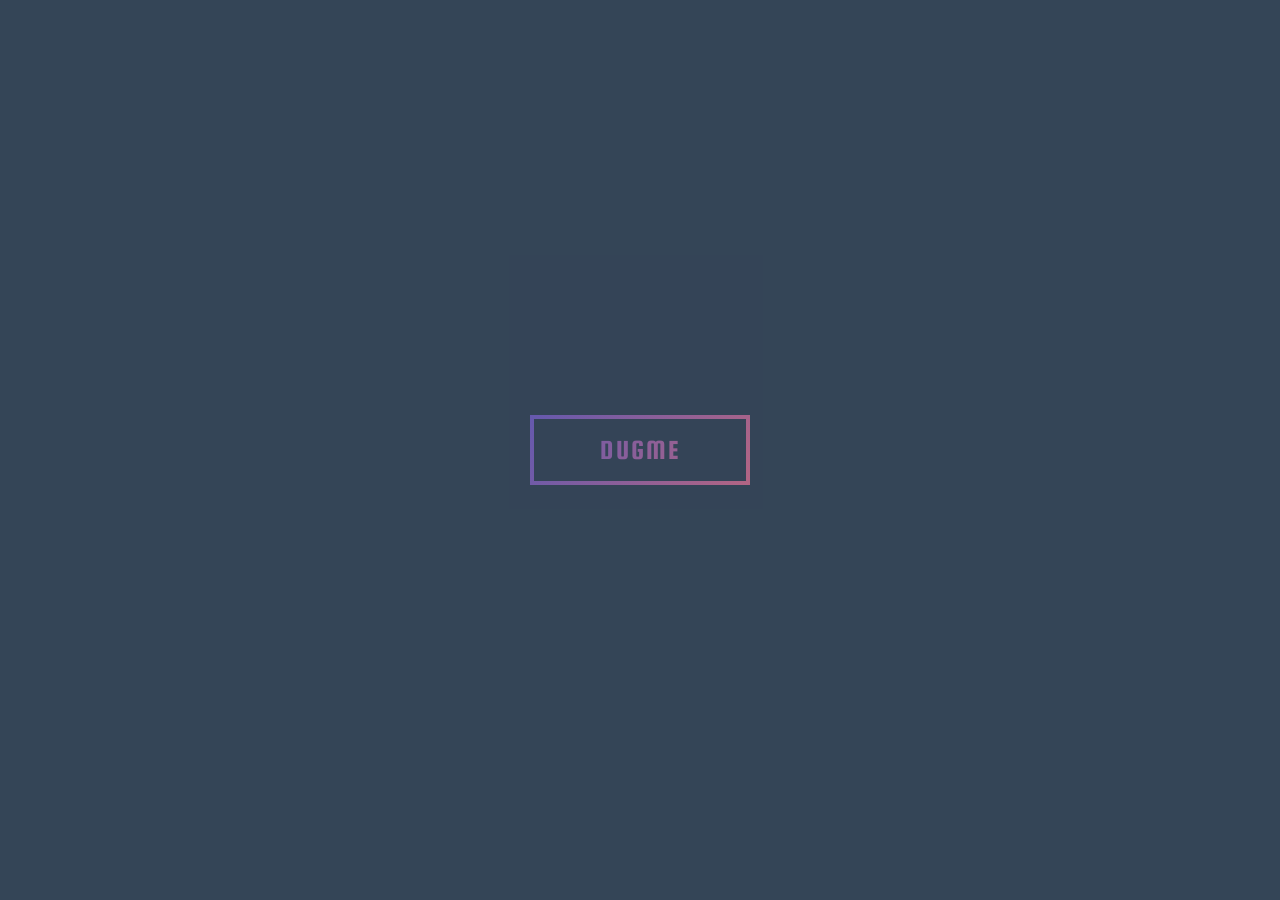
<file: vjezbe3/animated gradient ghost button/index.html>
<!DOCTYPE html>
<html lang="en">
<head>
    <meta charset="UTF-8">
    <meta name="viewport" content="width=device-width, initial-scale=1.0">
    <title>My Webpage</title>
    <link rel="stylesheet" href="style.css">
</head>
<body>
    

	<a href="#" target="_blank"><span>dugme</span></a>


</body>
</html>
</file>
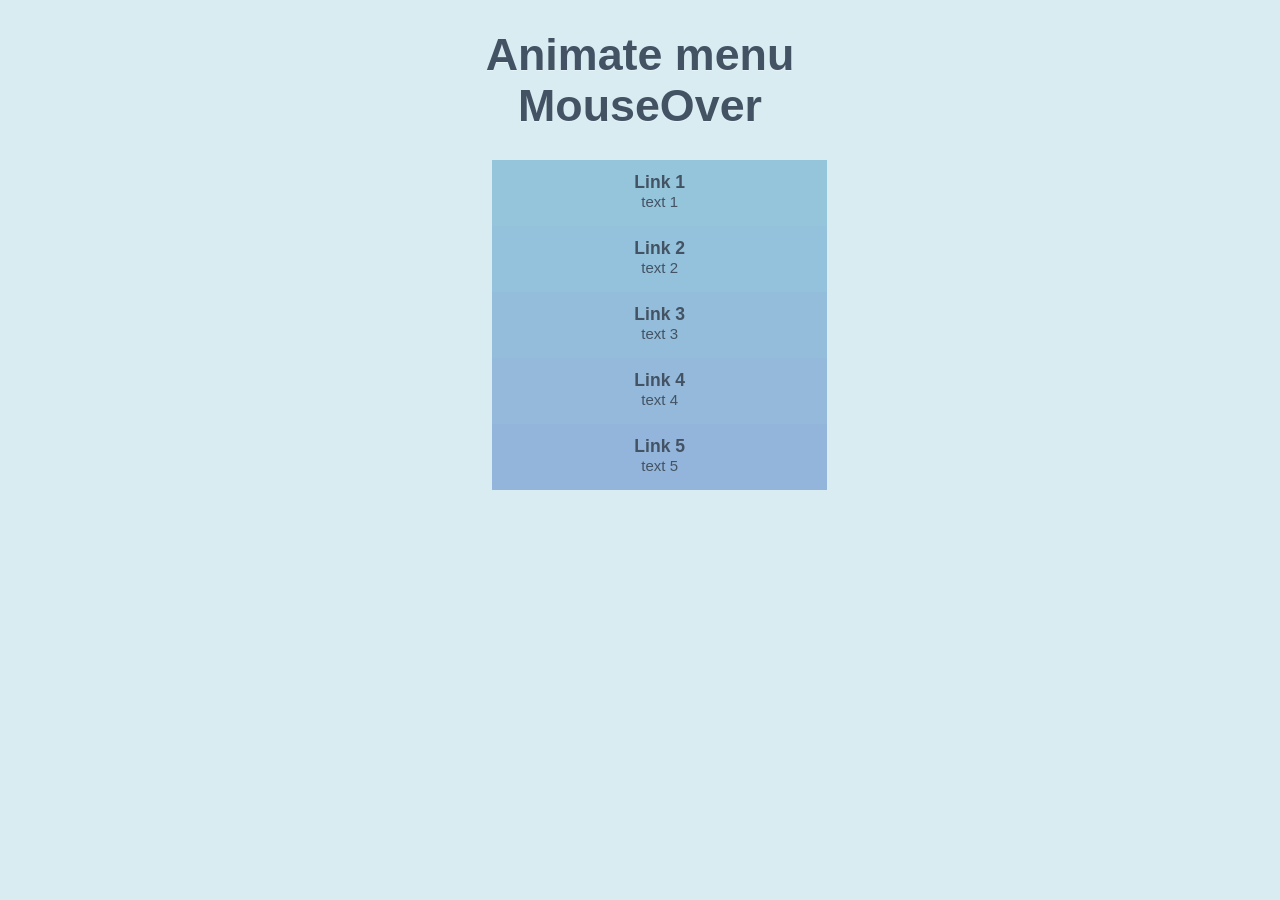
<file: vjezbe3/animated menu/index.html>
<!DOCTYPE html>
<html lang="en">
<head>
    <meta charset="UTF-8">
    <meta name="viewport" content="width=device-width, initial-scale=1.0">
    <title>My Webpage</title>
    <link rel="stylesheet" href="style.css">
</head>
<body>
    
	<div class="container ta-c">
	  <h2 class="p-r">Animate menu MouseOver</h2>
		<nav class="menu animated flipInX">
		  <ul class="no-ls ta-l t-all">
			<li>
			  <a href="#">
				<h3>Link 1</h3>
				<p>text 1</p>
			  </a>
			</li>
			<li>
			  <a href="#">
				<h3>Link 2</h3>
				<p>text 2</p>
			  </a>
				</li>
				<li>
			  <a href="#">
				<h3>Link 3</h3>
				<p>text 3</p>
			  </a>
			</li>
			<li>
			  <a href="#">
				<h3>Link 4</h3>
				<p>text 4</p>
			  </a>
			</li>
			<li>
			   <a href="#">
				 <h3>Link 5</h3>
				 <p>text 5</p>
			   </a>
			</li>
			
		  </ul>
	   </nav>
	  </div>

	
</body>
</html>
</file>
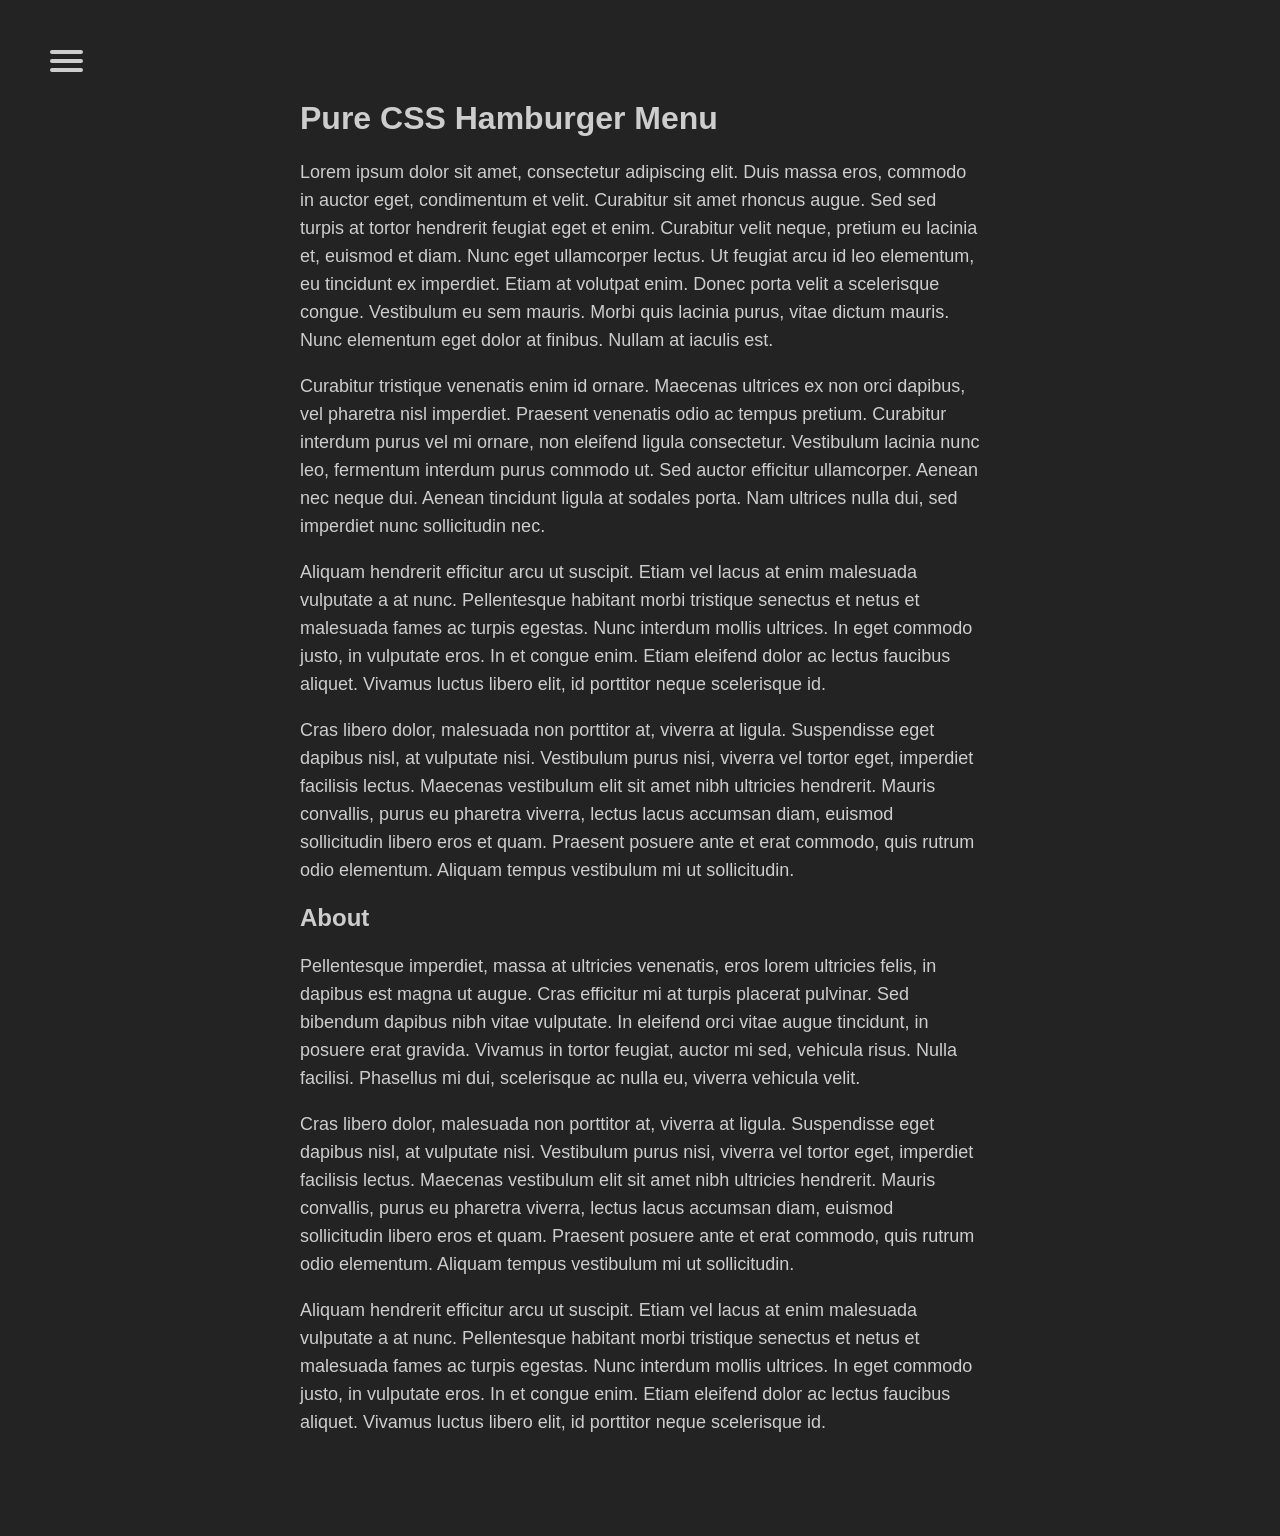
<file: vjezbe3/hamburger menu/index.html>
<!DOCTYPE html>
<html lang="en">
<head>
    <meta charset="UTF-8">
    <meta name="viewport" content="width=device-width, initial-scale=1.0">
    <title>My Webpage</title>
    <link rel="stylesheet" href="style.css">
</head>
<body>

<nav role="navigation">
  <div id="menuToggle">
   
    <input type="checkbox" id="menuCheckbox" />
    
    
    <span></span>
    <span></span>
    <span></span>
    
  
    <ul id="menu">
     
      <li>
        <a href="#">
          <label for="menuCheckbox" onclick="this.parentNode.click();">Home</label>
        </a>
      </li>
      <li>
        <a href="#about">
          <label for="menuCheckbox" onclick="this.parentNode.click();">About</label>
        </a>
      </li>
      
     
      <li><label for="menuCheckbox"><a>Info</a></label></li>
      <li><label for="menuCheckbox"><a>Contact</a></label></li>
      
      
      <li>
        <a href="https://erikterwan.com/" target="_blank">Show me more</a>
      </li>
    </ul>
  </div>
</nav>
<main>
  <h1>Pure CSS Hamburger Menu</h1>
  <p>Lorem ipsum dolor sit amet, consectetur adipiscing elit. Duis massa eros, commodo in auctor eget, condimentum et velit. Curabitur sit amet rhoncus augue. Sed sed turpis at tortor hendrerit feugiat eget et enim. Curabitur velit neque, pretium eu lacinia et, euismod et diam. Nunc eget ullamcorper lectus. Ut feugiat arcu id leo elementum, eu tincidunt ex imperdiet. Etiam at volutpat enim. Donec porta velit a scelerisque congue. Vestibulum eu sem mauris. Morbi quis lacinia purus, vitae dictum mauris. Nunc elementum eget dolor at finibus. Nullam at iaculis est.</p>

  <p>Curabitur tristique venenatis enim id ornare. Maecenas ultrices ex non orci dapibus, vel pharetra nisl imperdiet. Praesent venenatis odio ac tempus pretium. Curabitur interdum purus vel mi ornare, non eleifend ligula consectetur. Vestibulum lacinia nunc leo, fermentum interdum purus commodo ut. Sed auctor efficitur ullamcorper. Aenean nec neque dui. Aenean tincidunt ligula at sodales porta. Nam ultrices nulla dui, sed imperdiet nunc sollicitudin nec.</p>
  
  <p>Aliquam hendrerit efficitur arcu ut suscipit. Etiam vel lacus at enim malesuada vulputate a at nunc. Pellentesque habitant morbi tristique senectus et netus et malesuada fames ac turpis egestas. Nunc interdum mollis ultrices. In eget commodo justo, in vulputate eros. In et congue enim. Etiam eleifend dolor ac lectus faucibus aliquet. Vivamus luctus libero elit, id porttitor neque scelerisque id.</p>

  <p>Cras libero dolor, malesuada non porttitor at, viverra at ligula. Suspendisse eget dapibus nisl, at vulputate nisi. Vestibulum purus nisi, viverra vel tortor eget, imperdiet facilisis lectus. Maecenas vestibulum elit sit amet nibh ultricies hendrerit. Mauris convallis, purus eu pharetra viverra, lectus lacus accumsan diam, euismod sollicitudin libero eros et quam. Praesent posuere ante et erat commodo, quis rutrum odio elementum. Aliquam tempus vestibulum mi ut sollicitudin.</p>
  
  <h2 id="about">About</h2>
  <p>Pellentesque imperdiet, massa at ultricies venenatis, eros lorem ultricies felis, in dapibus est magna ut augue. Cras efficitur mi at turpis placerat pulvinar. Sed bibendum dapibus nibh vitae vulputate. In eleifend orci vitae augue tincidunt, in posuere erat gravida. Vivamus in tortor feugiat, auctor mi sed, vehicula risus. Nulla facilisi. Phasellus mi dui, scelerisque ac nulla eu, viverra vehicula velit.</p>

  <p>Cras libero dolor, malesuada non porttitor at, viverra at ligula. Suspendisse eget dapibus nisl, at vulputate nisi. Vestibulum purus nisi, viverra vel tortor eget, imperdiet facilisis lectus. Maecenas vestibulum elit sit amet nibh ultricies hendrerit. Mauris convallis, purus eu pharetra viverra, lectus lacus accumsan diam, euismod sollicitudin libero eros et quam. Praesent posuere ante et erat commodo, quis rutrum odio elementum. Aliquam tempus vestibulum mi ut sollicitudin.</p>
  
  <p>Aliquam hendrerit efficitur arcu ut suscipit. Etiam vel lacus at enim malesuada vulputate a at nunc. Pellentesque habitant morbi tristique senectus et netus et malesuada fames ac turpis egestas. Nunc interdum mollis ultrices. In eget commodo justo, in vulputate eros. In et congue enim. Etiam eleifend dolor ac lectus faucibus aliquet. Vivamus luctus libero elit, id porttitor neque scelerisque id.</p>
</main>

</body>
</html>
</file>
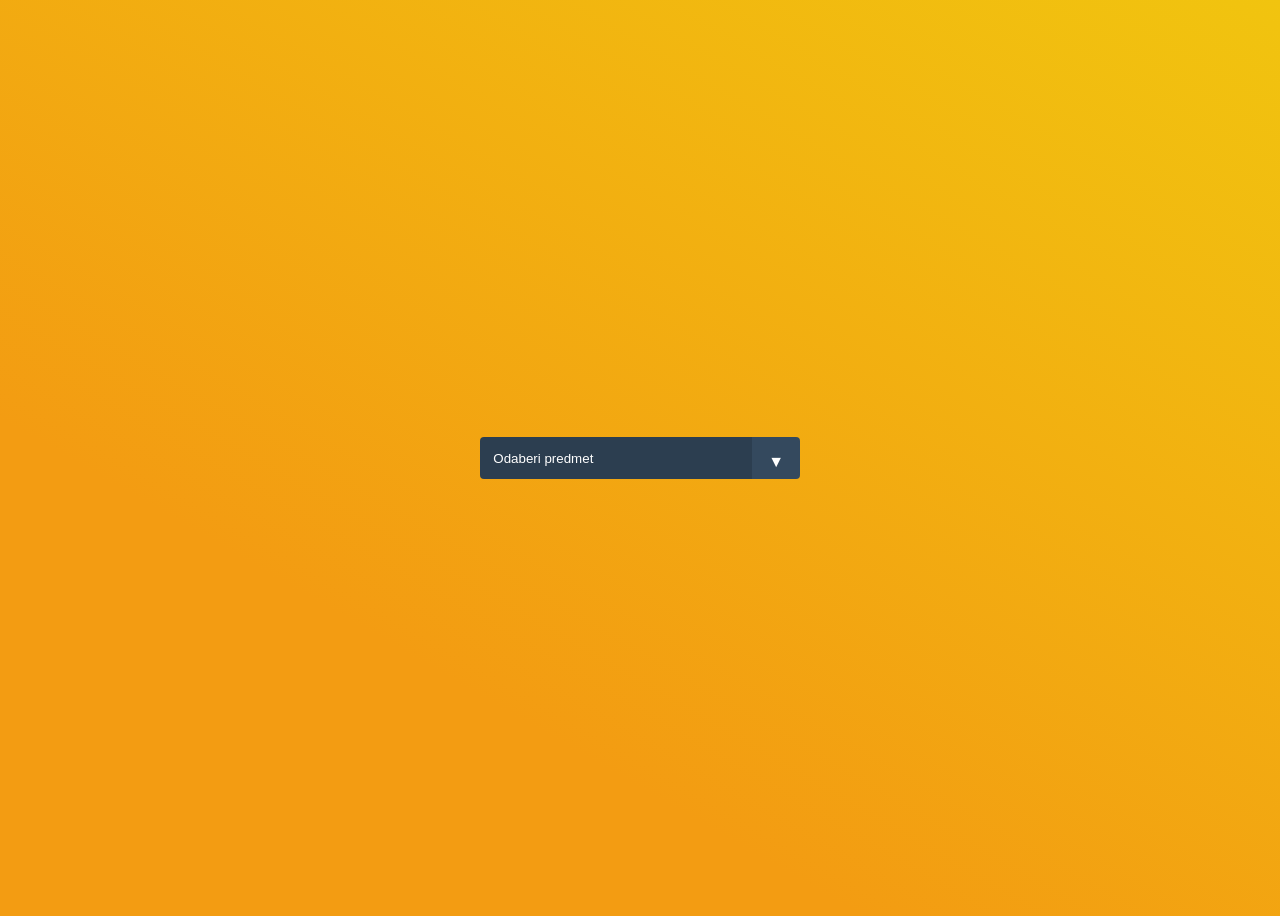
<file: vjezbe3/select dropdown menu/index.html>
<!DOCTYPE html>
<html lang="en">
<head>
    <meta charset="UTF-8">
    <meta name="viewport" content="width=device-width, initial-scale=1.0">
    <title>My Webpage</title>
    <link rel="stylesheet" href="style.css">
</head>
<body>
    	<label class="select">
	  <select>
		<option value="1">Odaberi predmet</option>
		<option value="2">Web development</option>
		<option value="3">Programiranje u Javi</option>
		<option value="4">Razvoj mobilnih aplikacija</option>
		<option value="5">Uvod u analizu podataka</option>
	  </select>
	</label>
	

</body>
</html>
</file>
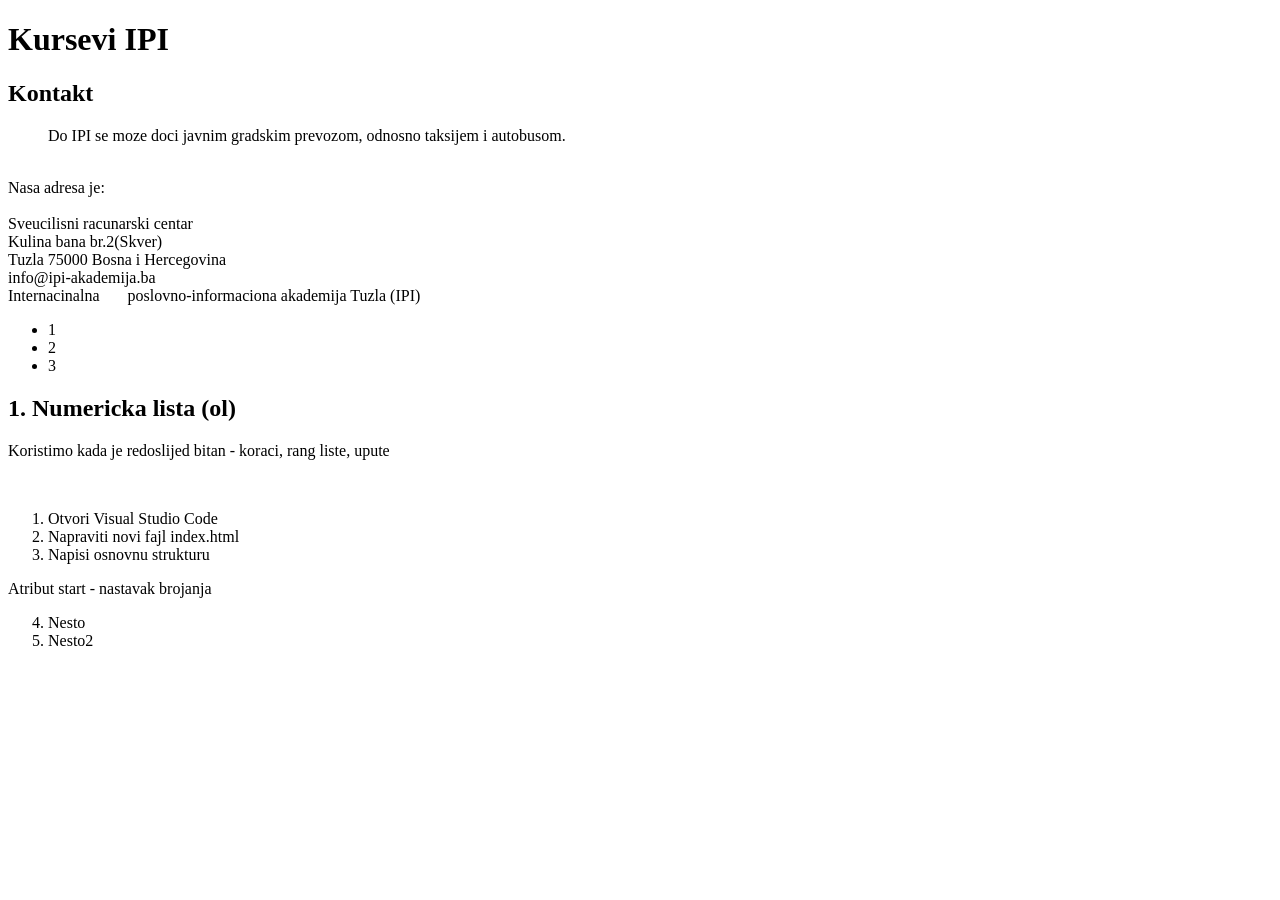
<file: vjezbe1/kontakt.html>
<!doctype html>
<html>
    <head>
        <title>Kursevi IPI</title>
    </head>
    <body>
        <h1>Kursevi IPI</h1>
        <h2>Kontakt</h2>
        <blockquote>Do IPI se moze doci javnim gradskim prevozom, odnosno taksijem i autobusom.</blockquote>
        <br />
        Nasa adresa je:
        <br /><br />
        Sveucilisni racunarski centar <br />
        Kulina bana br.2(Skver)
        <br />
        Tuzla 75000 Bosna i Hercegovina
        <br />
        info@ipi-akademija.ba
        <br />
        Internacinalna &nbsp; &nbsp; &nbsp; poslovno-informaciona akademija Tuzla (IPI)
        <ul>
            <li>1</li>
            <li>2</li>
            <li>3</li>
        </ul>

        <h2>1. Numericka lista (ol)</h2>
        <p>Koristimo kada je redoslijed bitan - koraci, rang liste, upute</p>
        <br />
        <ol>
            <li>Otvori Visual Studio Code</li>
            <li>Napraviti novi fajl index.html</li>
            <li>Napisi osnovnu strukturu</li>
        </ol>
        <p>Atribut start - nastavak brojanja</p>
        <ol start="4">
            <li>Nesto</li>
            <li>Nesto2</li>
        </ol>
    </body>
</html>
</file>
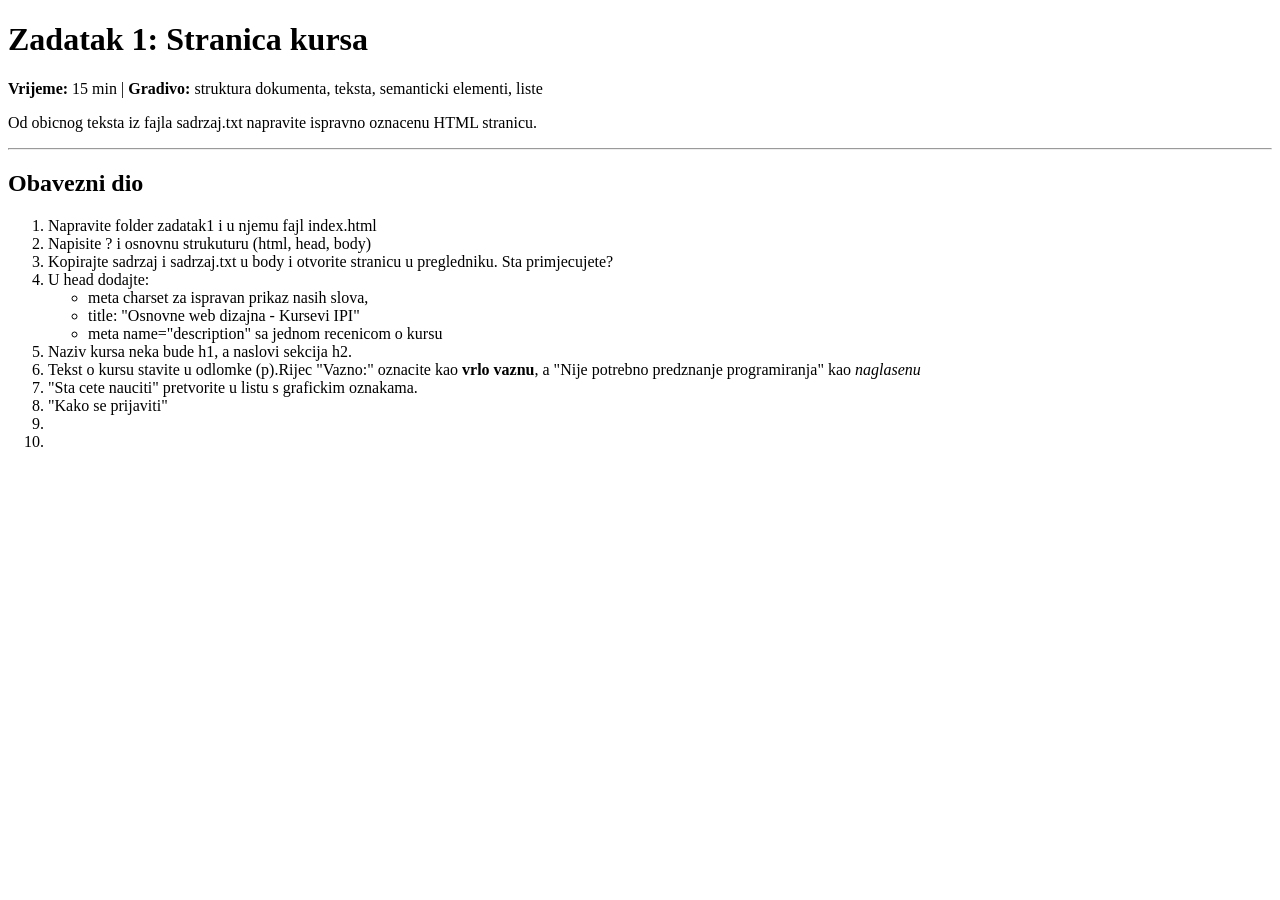
<file: vjezbe1/zadatak2.html>
<!doctype html>
<html lang="en">
    <head>
        <title>Zadatak 1</title>
    </head>
    <body>
        <h1>Zadatak 1: Stranica kursa</h1>
        <span><b>Vrijeme: </b> 15 min </span> |
        <span><b>Gradivo: </b>struktura dokumenta, teksta, semanticki elementi, liste</span>
        <br />
        <p>Od obicnog teksta iz fajla sadrzaj.txt napravite ispravno oznacenu HTML stranicu.</p>
        <hr />
        <h2>Obavezni dio</h2>
        <ol>
            <li>Napravite folder zadatak1 i u njemu fajl index.html</li>
            <li>Napisite ? i osnovnu strukuturu (html, head, body)</li>
            <li>Kopirajte sadrzaj i sadrzaj.txt u body i otvorite stranicu u pregledniku. Sta primjecujete?</li>
            <li>
                U head dodajte:
                <ul>
                    <li>meta charset za ispravan prikaz nasih slova,</li>
                    <li>title: "Osnovne web dizajna - Kursevi IPI"</li>
                    <li>meta name="description" sa jednom recenicom o kursu</li>
                </ul>
            </li>
            <li>Naziv kursa neka bude h1, a naslovi sekcija h2.</li>
            <li>
                Tekst o kursu stavite u odlomke (p).Rijec "Vazno:" oznacite kao <b>vrlo vaznu</b>, a "Nije potrebno
                predznanje programiranja" kao <i>naglasenu</i>
            </li>
            <li>"Sta cete nauciti" pretvorite u listu s grafickim oznakama.</li>
            <li>"Kako se prijaviti"</li>
            <li></li>
            <li></li>
        </ol>
    </body>
</html>
</file>
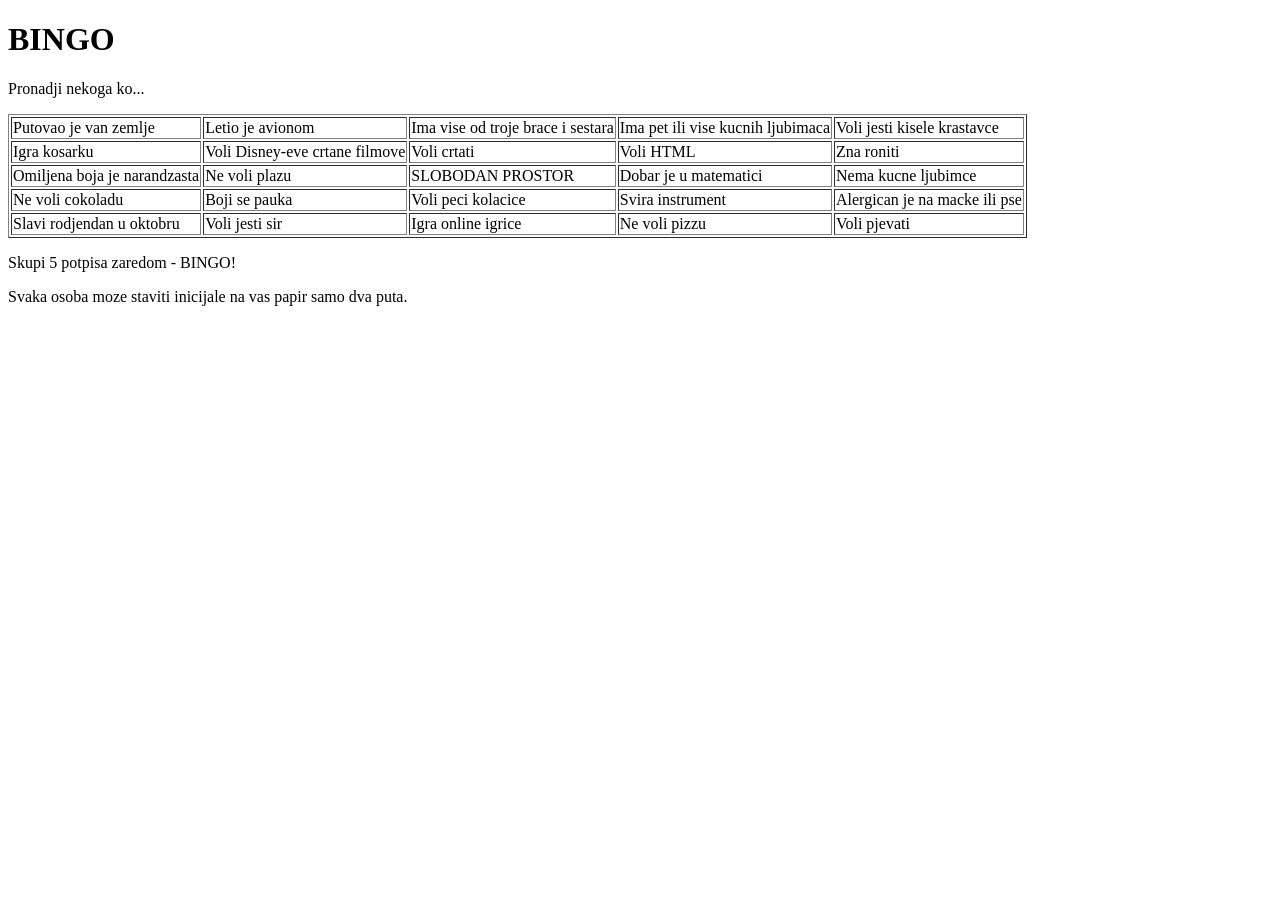
<file: vjezbe2/bingo.html>
<!doctype html>
<html lang="en">
    <head>
        <meta charset="UTF-8" />
        <title>Document</title>
    </head>
    <body>
        <h1>BINGO</h1>
        <p>Pronadji nekoga ko...</p>
        <table border="1">
            <tr>
                <td>Putovao je van zemlje</td>
                <td>Letio je avionom</td>
                <td>Ima vise od troje brace i sestara</td>
                <td>Ima pet ili vise kucnih ljubimaca</td>
                <td>Voli jesti kisele krastavce</td>
            </tr>
            <tr>
                <td>Igra kosarku</td>
                <td>Voli Disney-eve crtane filmove</td>
                <td>Voli crtati</td>
                <td>Voli HTML</td>
                <td>Zna roniti</td>
            </tr>
            <tr>
                <td>Omiljena boja je narandzasta</td>
                <td>Ne voli plazu</td>
                <td>SLOBODAN PROSTOR</td>
                <td>Dobar je u matematici</td>
                <td>Nema kucne ljubimce</td>
            </tr>
            <tr>
                <td>Ne voli cokoladu</td>
                <td>Boji se pauka</td>
                <td>Voli peci kolacice</td>
                <td>Svira instrument</td>
                <td>Alergican je na macke ili pse</td>
            </tr>
            <tr>
                <td>Slavi rodjendan u oktobru</td>
                <td>Voli jesti sir</td>
                <td>Igra online igrice</td>
                <td>Ne voli pizzu</td>
                <td>Voli pjevati</td>
            </tr>
        </table>
        <p>Skupi 5 potpisa zaredom - BINGO!</p>
        <p>Svaka osoba moze staviti inicijale na vas papir samo dva puta.</p>
    </body>
</html>
</file>
<file: vjezbe3/animated gradient ghost button/style.css>
@import url(https://fonts.googleapis.com/css?family=Squada+One);
body {
  background: #344557 url(https://unsplash.imgix.net/photo-1423683249427-8ca22bd873e0?fit=crop&fm=jpg&h=700&q=75&w=1050) 0 0 no-repeat;
  background-size: cover;
}
body:after {
  content: '';
  background: rgba(52, 69, 87, 0.85);
}

a {
  display: block;
  width: 220px;
  height: 70px;
  z-index: 1;
}
a:after {
  content: '';
  background: linear-gradient(120deg, #6559ae, #ff7159, #6559ae);
  background-size: 400% 400%;
  -webkit-clip-path: polygon(0% 100%, 4px 100%, 4px 4px, 216px 4px, 216px 66px, 4px 66px, 4px 100%, 100% 100%, 100% 0%, 0% 0%);
  -moz-animation: gradient 3s ease-in-out infinite, border 1s forwards ease-in-out reverse;
  -webkit-animation: gradient 3s ease-in-out infinite, border 1s forwards ease-in-out reverse;
  animation: gradient 3s ease-in-out infinite, border 1s forwards ease-in-out reverse;
}
a > span {
  display: block;
  background: linear-gradient(120deg, #6559ae, #ff7159, #6559ae);
  background-size: 400% 400%;
  -webkit-background-clip: text;
  -webkit-text-fill-color: transparent;
  -moz-animation: gradient 3s ease-in-out infinite;
  -webkit-animation: gradient 3s ease-in-out infinite;
  animation: gradient 3s ease-in-out infinite;
}

/* helpers */
.absolute-centering, body:after, a, a:after {
  position: absolute;
  top: 0;
  left: 0;
  right: 0;
  bottom: 0;
  margin: auto;
}

.text-formatting, a {
  text-transform: uppercase;
  text-decoration: none;
  text-align: center;
  letter-spacing: 2px;
  line-height: 70px;
  font-family: 'Squada One', cursive;
  font-size: 28px;
}

/* motion */
@-moz-keyframes gradient {
  0% {
    background-position: 14% 0%;
  }
  50% {
    background-position: 87% 100%;
  }
  100% {
    background-position: 14% 0%;
  }
}
@-webkit-keyframes gradient {
  0% {
    background-position: 14% 0%;
  }
  50% {
    background-position: 87% 100%;
  }
  100% {
    background-position: 14% 0%;
  }
}
@keyframes gradient {
  0% {
    background-position: 14% 0%;
  }
  50% {
    background-position: 87% 100%;
  }
  100% {
    background-position: 14% 0%;
  }
}
@-moz-keyframes border {
  0% {
    -webkit-clip-path: polygon(0% 100%, 4px 100%, 4px 4px, 216px 4px, 216px 66px, 4px 66px, 4px 100%, 100% 100%, 100% 0%, 0% 0%);
  }
  25% {
    -webkit-clip-path: polygon(0% 100%, 4px 100%, 4px 4px, 216px 4px, 216px 66px, 216px 66px, 216px 100%, 100% 100%, 100% 0%, 0% 0%);
  }
  50% {
    -webkit-clip-path: polygon(0% 100%, 4px 100%, 4px 4px, 216px 4px, 216px 4px, 216px 4px, 216px 4px, 216px 4px, 100% 0%, 0% 0%);
  }
  75% {
    -webkit-clip-path: polygon(0% 100%, 4px 100%, 4px 4px, 4px 4px, 4px 4px, 4px 4px, 4px 4px, 4px 4px, 4px 0%, 0% 0%);
  }
  100% {
    -webkit-clip-path: polygon(0% 100%, 4px 100%, 4px 100%, 4px 100%, 4px 100%, 4px 100%, 4px 100%, 4px 100%, 4px 100%, 0% 100%);
  }
}
@-webkit-keyframes border {
  0% {
    -webkit-clip-path: polygon(0% 100%, 4px 100%, 4px 4px, 216px 4px, 216px 66px, 4px 66px, 4px 100%, 100% 100%, 100% 0%, 0% 0%);
  }
  25% {
    -webkit-clip-path: polygon(0% 100%, 4px 100%, 4px 4px, 216px 4px, 216px 66px, 216px 66px, 216px 100%, 100% 100%, 100% 0%, 0% 0%);
  }
  50% {
    -webkit-clip-path: polygon(0% 100%, 4px 100%, 4px 4px, 216px 4px, 216px 4px, 216px 4px, 216px 4px, 216px 4px, 100% 0%, 0% 0%);
  }
  75% {
    -webkit-clip-path: polygon(0% 100%, 4px 100%, 4px 4px, 4px 4px, 4px 4px, 4px 4px, 4px 4px, 4px 4px, 4px 0%, 0% 0%);
  }
  100% {
    -webkit-clip-path: polygon(0% 100%, 4px 100%, 4px 100%, 4px 100%, 4px 100%, 4px 100%, 4px 100%, 4px 100%, 4px 100%, 0% 100%);
  }
}
@keyframes border {
  0% {
    -webkit-clip-path: polygon(0% 100%, 4px 100%, 4px 4px, 216px 4px, 216px 66px, 4px 66px, 4px 100%, 100% 100%, 100% 0%, 0% 0%);
  }
  25% {
    -webkit-clip-path: polygon(0% 100%, 4px 100%, 4px 4px, 216px 4px, 216px 66px, 216px 66px, 216px 100%, 100% 100%, 100% 0%, 0% 0%);
  }
  50% {
    -webkit-clip-path: polygon(0% 100%, 4px 100%, 4px 4px, 216px 4px, 216px 4px, 216px 4px, 216px 4px, 216px 4px, 100% 0%, 0% 0%);
  }
  75% {
    -webkit-clip-path: polygon(0% 100%, 4px 100%, 4px 4px, 4px 4px, 4px 4px, 4px 4px, 4px 4px, 4px 4px, 4px 0%, 0% 0%);
  }
  100% {
    -webkit-clip-path: polygon(0% 100%, 4px 100%, 4px 100%, 4px 100%, 4px 100%, 4px 100%, 4px 100%, 4px 100%, 4px 100%, 0% 100%);
  }
}

View SCSS Code
</file>
<file: vjezbe3/animated menu/style.css>
@layer reset, variable, support, demo;

@layer demo {
  li {
    margin-block: 0;

    a {
      text-decoration: none;
      color: rgba(67, 83, 99, 1);
      cursor: zoom-in;
    }
  }

  ul {
    list-style: none;

    &:hover a {
      opacity: 0.8;
      transform: scale(0.97);
    }

    a {
      display: block;
      position: relative;
      padding: 0.75rem 1rem 1rem;
      transition: transform 0.22s, box-shadow 0.22s;
      user-select: none;
      box-shadow: 0 0 0 -0.25rem rgba(0, 0, 0, 0.1);

      &:hover {
        outline: 0;
        box-shadow: 0 0.5rem 0 -0.25rem rgba(0, 0, 0, 0.1);
        opacity: 1;
        transform: scale(1.03);
        transition: transform 0.088s, box-shadow 0.088s;
        z-index: 1;
      }
    }
  }

  .menu li {
    &:nth-child(1) { background-color: #95c5db; }
    &:nth-child(2) { background-color: #94c1db; }
    &:nth-child(3) { background-color: #94bddb; }
    &:nth-child(4) { background-color: #94b9db; }
    &:nth-child(5) { background-color: #94b5db; }
    &:nth-child(6) {
      background-color: #94b2db;

      a:hover {
        cursor: pointer;
      }
    }
  }

  .animated {
    animation-duration: 1s;
    animation-fill-mode: both;
  }

  @keyframes flipInX {
    0% {
      transform: perspective(400px) rotateX(90deg);
      opacity: 0;
    }
    40% {
      transform: perspective(400px) rotateX(-10deg);
    }
    70% {
      transform: perspective(400px) rotateX(10deg);
    }
    100% {
      transform: perspective(400px) rotateX(0deg);
      opacity: 1;
    }
  }

  .flipInX {
    backface-visibility: visible !important;
    animation-name: flipInX;
  }
}

@layer variable {
  :root {
    --blue-light: #1e90ff;
    --blue-dark: #005cb8;
  }
}

@layer support {
  *, *::before, *::after {
    box-sizing: border-box;
    margin: 0; /* Merged margin reset into one selector */
  }

  html {
    block-size: 100%;
  }

  body {
    font-family: 'Lato', sans-serif;
    font-size: 15px;
    background: #d8ecf2;
    color: rgba(67, 83, 99, 1);
  }

  .container {
    max-inline-size: 45ch;
    margin-inline: auto;
    text-align: center;
  }

  h2 {
    padding: 1.8rem 0;
    font-size: 2.8rem;
    text-shadow: 0px 1px 1px rgba(255, 255, 255, 0.4);
  }

  nav {
    flex: auto;
    position: relative;
  }
}
</file>
<file: vjezbe3/hamburger menu/style.css>
body
{
  margin: 0;
  padding: 0;
  
  /* make it look decent enough */
  background: #232323;
  color: #cdcdcd;
  font-family: "Avenir Next", "Avenir", sans-serif;
}

main {
  width: calc(100% - 240px);
  max-width: 680px;
  margin: 100px auto;
}

p {
  font-size: 18px;
  line-height: 28px;
}

* {
  scroll-behavior: smooth;
}

/* Menu code starts here */

#menuToggle
{
  display: block;
  /* You can also use relative/absolute here if you want to stay on the top */
  position: fixed;
  top: 50px;
  left: 50px;
  
  z-index: 1;
  
  -webkit-user-select: none;
  user-select: none;
}

#menuToggle a
{
  text-decoration: none;
  color: #232323;
  
  transition: color 0.3s ease;
}

#menuToggle a:hover
{
  color: tomato;
}


#menuToggle input
{
  display: block;
  width: 40px;
  height: 32px;
  position: absolute;
  top: -7px;
  left: -5px;
  
  cursor: pointer;
  
  opacity: 0; /* hide this */
  z-index: 2; /* and place it over the hamburger */
  
  -webkit-touch-callout: none;
}

/*
 * Just a quick hamburger
 */
#menuToggle span
{
  display: block;
  width: 33px;
  height: 4px;
  margin-bottom: 5px;
  position: relative;
  
  background: #cdcdcd;
  border-radius: 3px;
  
  z-index: 1;
  
  transform-origin: 4px 0px;
  
  transition: transform 0.5s cubic-bezier(0.77,0.2,0.05,1.0),
              background 0.5s cubic-bezier(0.77,0.2,0.05,1.0),
              opacity 0.55s ease;
}

#menuToggle span:first-child
{
  transform-origin: 0% 0%;
}

#menuToggle span:nth-last-child(2)
{
  transform-origin: 0% 100%;
}

/* 
 * Transform all the slices of hamburger
 * into a crossmark.
 */
#menuToggle input:checked ~ span
{
  opacity: 1;
  transform: rotate(45deg) translate(-2px, -1px);
  background: #232323;
}

/*
 * But let's hide the middle one.
 */
#menuToggle input:checked ~ span:nth-last-child(3)
{
  opacity: 0;
  transform: rotate(0deg) scale(0.2, 0.2);
}

/*
 * Ohyeah and the last one should go the other direction
 */
#menuToggle input:checked ~ span:nth-last-child(2)
{
  transform: rotate(-45deg) translate(0, -1px);
}

/*
 * Make this absolute positioned
 * at the top left of the screen
 */
#menu
{
  position: absolute;
  max-width: 400px;
  width: 100vw;
  max-height: 100vh;
  margin: -100px 0 0 -50px;
  padding: 50px;
  padding-top: 125px;
  box-sizing: border-box;
  overflow-y: auto;
  background: #ededed;
  list-style-type: none;
  -webkit-font-smoothing: antialiased;
  /* to stop flickering of text in safari */
  
  transform-origin: 0% 0%;
  transform: translate(-100%, 0);
  
  transition: transform 0.5s cubic-bezier(0.77,0.2,0.05,1.0);
}

#menu li
{
  padding: 10px 0;
  font-size: 22px;
}

#menu li label
{
  cursor: pointer;
}

/*
 * And let's slide it in from the left
 */
#menuToggle input:checked ~ ul
{
  transform: none;
}
</file>
<file: vjezbe3/select dropdown menu/style.css>
@charset "UTF-8";
:root {
  --background: linear-gradient(30deg, #f39c12 30%, #f1c40f);
  --background-select: linear-gradient(to left, #34495e 3rem, #2c3e50 3rem);
}

*,
*::before,
*::after {
  box-sizing: border-box;
}

body {
  display: grid;
  place-content: center;
  min-height: 100vh;
  background: var(--background);
  color: white;
}

/* Reset <select> defaults */
select {
  -webkit-appearance: none;
     -moz-appearance: none;
          appearance: none;
  border: 0;
  outline: 0;
  background: none;
  color: inherit;
  box-shadow: none;
}

select::-ms-expand {
  display: none;
}

/* Custom Select wrapper */
.select {
  position: relative;
  display: flex;
  width: min(20rem, 90vw);
  background: var(--background-select);
  border-radius: 0.25rem;
  overflow: hidden;
}
.select select {
  flex: 1;
  padding: 1em;
  cursor: pointer;
}
.select::after {
  content: "▼";
  position: absolute;
  right: 1rem;
  top: 1rem;
  transition: 0.25s all ease;
  pointer-events: none;
}
.select:hover::after {
  color: #f39c12;
  -webkit-animation: bounce 0.5s infinite;
          animation: bounce 0.5s infinite;
}

@-webkit-keyframes bounce {
  25% {
    transform: translatey(5px);
  }
  75% {
    transform: translatey(-5px);
  }
}

@keyframes bounce {
  25% {
    transform: translatey(5px);
  }
  75% {
    transform: translatey(-5px);
  }
}
</file>
